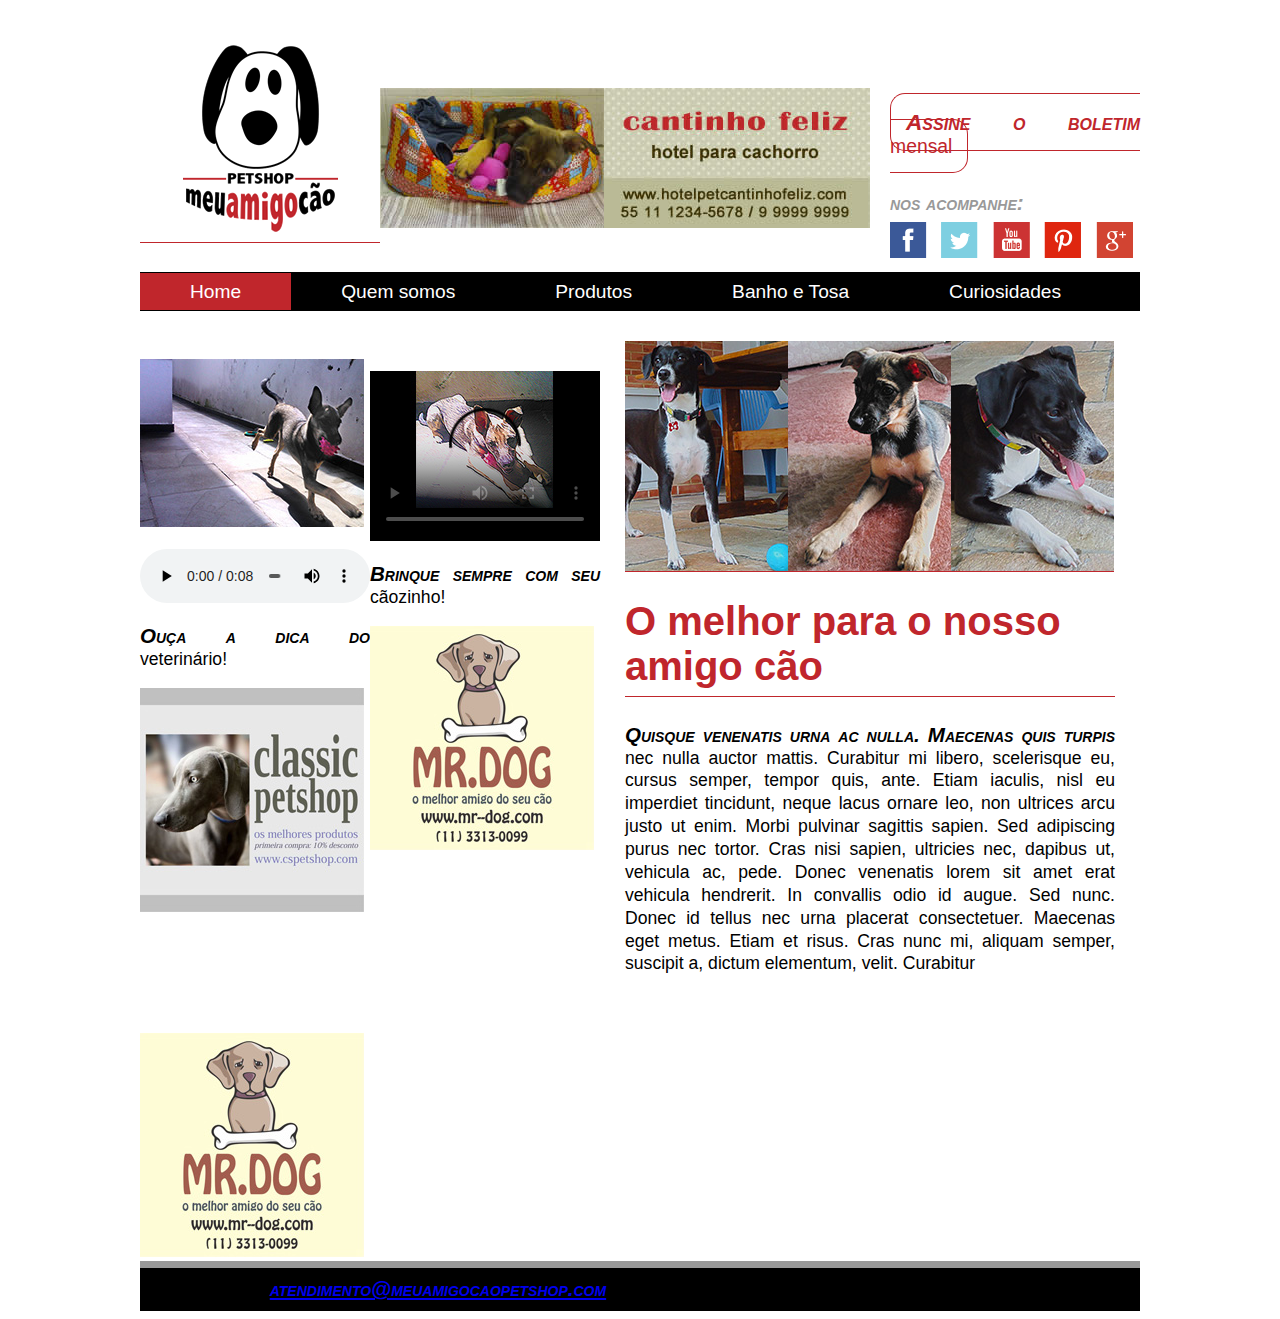
<file: index.html>
﻿<!doctype html>

<html lang="pt-br">


<head>

    <meta charset="utf-8">

    <title>Meu amigo cão - Petshop</title>

    <script src="interacao/html5shiv.min.js"></script>

    <link href="estilos/principal.css" rel="stylesheet" type="text/css">

</head>




<body id="inicial">


    <header>

        <h1>Meu amigo cão - Petshop</h1>

        <div id="anuncio">

            <img src="multimidia/anuncio-cantinho-feliz-h.jpg" alt="anúncio - cantinho feliz, hotel para cachorro">

        </div>

        <body>


            <section>

                <p><a href="boletim.html">Assine o boletim mensal</a></p>

                <p>nos acompanhe: </p>
                <figure>
                    <a href="#"><img src="multimidia/ms-facebook.gif" alt="facebook"></a>
                    <a href="#"><img src="multimidia/ms-twitter.gif" alt="twitter"></a>
                    <a href="#"><img src="multimidia/ms-youtube.gif" alt="youtube"></a>
                    <a href="#"><img src="multimidia/ms-pinterest.gif" alt="pinterest"></a>
                    <a href="#"><img src="multimidia/ms-gmais.gif" alt="google mais"></a>
                </figure>

            </section>

    </header>

    <nav>

        <ul>

            <li><a href="index.html">Home</a></li>

            <li><a href="quem-somos.html">Quem somos</a></li>

            <li><a href="produtos.html">Produtos</a></li>

            <li><a href="banho-e-tosa.html">Banho e Tosa</a></li>

            <li><a href="curiosidades.html">Curiosidades</a></li>

        </ul>

    </nav>

    <aside>

        <p><img src="multimidia/brincando.jpg" alt="anúncio"></p>

        <audio controls>
            <source src="multimidia/brincar_com_cuidado.ogg" type='audio/ogg; codecs="vorbis"'>
            <source src="multimidia/brincar_com_cuidado.mp3" type='audio/mpeg; codecs="mp3'>
        </audio>
        <p>Ouça a dica do veterinário!</p>
        <p><img src="multimidia/anuncio_pet1.jpg" alt="anúncio"></p>

    </aside>

    <aside>
        <aside>
            <video controls poster="multimidia/brincando2.jpg">
                <source src="multimidia/cao_brincando.mp4" type='video/ogg; codecs="theora, vorbis"'>
            </video>
            <p>Brinque sempre com seu cãozinho!</p>
            <img src="multimidia/anuncio_pet2.jpg" alt="anúncio">
        </aside>
    </aside>




    <main>

        <figure class="anuncioAnime">
            <div class="boxAnuncio">
                <img src="multimidia/anuncio1.jpg" alt="">
                <p>
                    BRINCADEIRAS<br>Lorem ipsum dolor sit, amet consectetur adipisicing elit. Eum earum numquam odio voluptatem hic quibusdam optio iusto id dolores omnis adipisci voluptate provident quae, amet harum voluptatum velit. Fugiat, molestias!
                </p>
            </div>
            <div class="boxAnuncio">
                <img src="multimidia/anuncio2.jpg" alt="">
                <p>
                    CUIDADOS<br>Lorem ipsum dolor sit amet consectetur adipisicing elit. Laboriosam modi atque dicta rem cumque et enim harum possimus ipsa, aperiam at rerum. Soluta doloribus enim cumque, earum culpa incidunt veniam!
                </p>
            </div>
            <div class="boxAnuncio">
                <img src="multimidia/anuncio3.jpg" alt="">
                <p>
                    SAÚDE<br>Lorem ipsum, dolor sit amet consectetur adipisicing elit. Voluptas dignissimos hic dolor. Ad assumenda placeat officia iusto esse laboriosam blanditiis modi quam ipsam neque aliquam eaque, distinctio iste repellendus voluptate.
                </p>
            </div>
        </figure>

        <h1>O melhor para o nosso amigo cão</h1>

        <p>Quisque venenatis urna ac nulla. Maecenas quis turpis nec nulla auctor mattis. Curabitur mi libero,
            scelerisque eu, cursus semper, tempor quis, ante. Etiam iaculis, nisl eu imperdiet tincidunt, neque lacus
            ornare leo, non ultrices arcu justo ut enim. Morbi pulvinar sagittis sapien. Sed adipiscing purus nec
            tortor. Cras nisi sapien, ultricies nec, dapibus ut, vehicula ac, pede. Donec venenatis lorem sit amet erat
            vehicula hendrerit. In convallis odio id augue. Sed nunc. Donec id tellus nec urna placerat consectetuer.
            Maecenas eget metus. Etiam et risus. Cras nunc mi, aliquam semper, suscipit a, dictum elementum, velit.
            Curabitur</p>

    </main>



    <aside>
        <img src="multimidia/anuncio_pet2.jpg" alt="anúncio">
    </aside>

    <footer>
        <p>Atendimento:
            <a href="mailto:atendimento@meuamigocaopetshop.com">
                atendimento@meuamigocaopetshop.com</a>
            - (0XX) 99999-9999 / (0XX) 88888-8888
        </p>
    </footer>


</body>


</html>
</file>
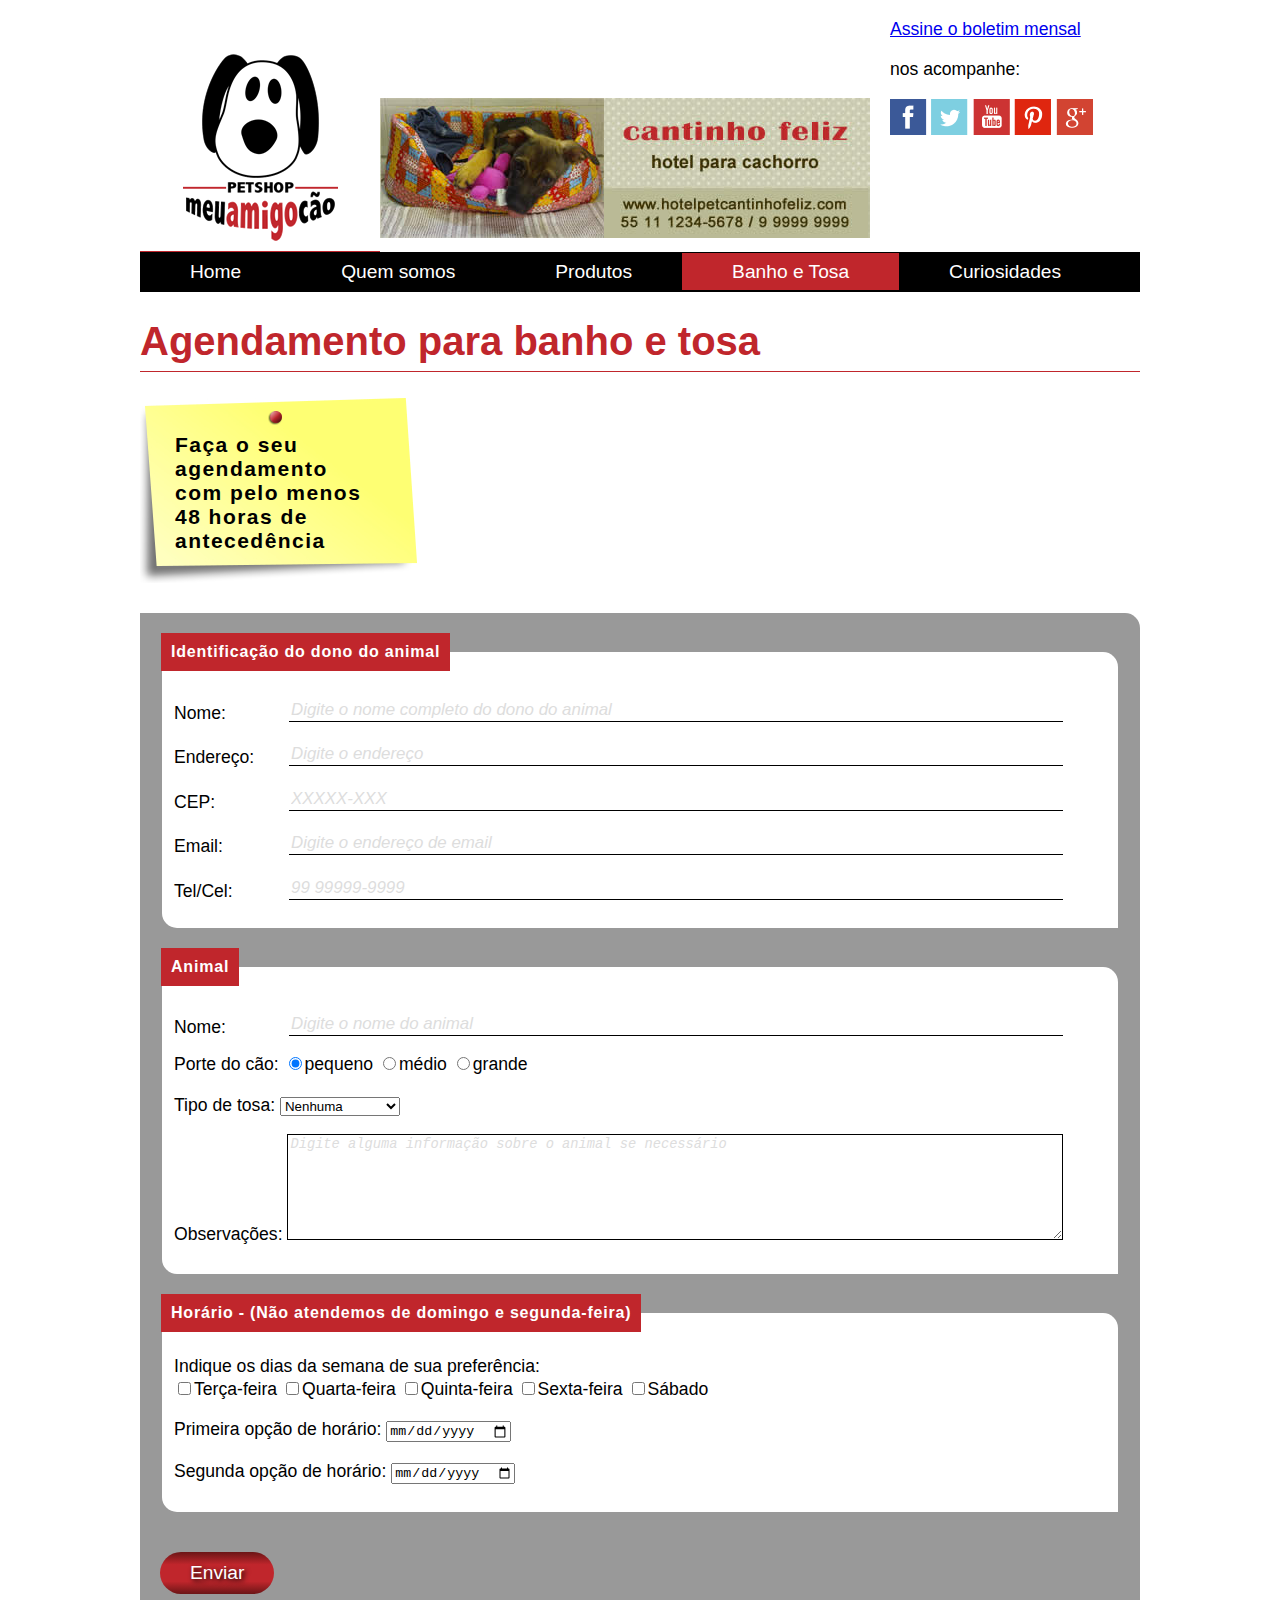
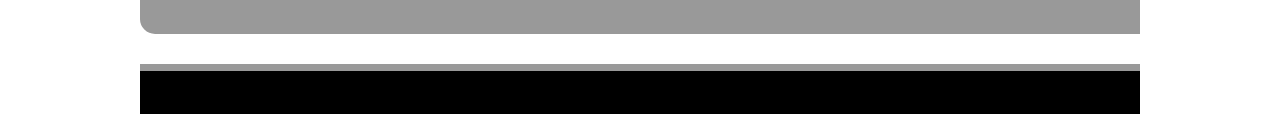
<file: banho-e-tosa.html>
﻿<!doctype html>
<html lang="pt-br">

<head>
    <meta charset="utf-8">
    <title>Meu amigo cão</title>
    <script src="interacao/html5shiv.min.js"></script>
    <link href="estilos/principal.css" rel="stylesheet" type="text/css">
</head>

<body id="banhoEtosa">

    <header>

        <h1>Meu amigo cão - Petshop</h1>

        <div id="anuncio">

            <img src="multimidia/anuncio-cantinho-feliz-h.jpg" alt="anúncio - cantinho feliz, hotel para cachorro">

        </div>

        <body


            <section>

                <p><a href="boletim.html">Assine o boletim mensal</a></p>

                <p>nos acompanhe: </p>
                <figure>
                    <a href="#"><img src="multimidia/ms-facebook.gif" alt="facebook"></a>
                    <a href="#"><img src="multimidia/ms-twitter.gif" alt="twitter"></a>
                    <a href="#"><img src="multimidia/ms-youtube.gif" alt="youtube"></a>
                    <a href="#"><img src="multimidia/ms-pinterest.gif" alt="pinterest"></a>
                    <a href="#"><img src="multimidia/ms-gmais.gif" alt="google mais"></a>
                </figure>

            </section>

    </header>

    <nav>

        <ul>

            <li><a href="index.html">Home</a></li>

            <li><a href="quem-somos.html">Quem somos</a></li>

            <li><a href="produtos.html">Produtos</a></li>

            <li><a href="banho-e-tosa.html">Banho e Tosa</a></li>

            <li><a href="curiosidades.html">Curiosidades</a></li>

        </ul>

    </nav>

    <main>

        <h1> Agendamento para banho e tosa </h1>
        <h2> Faça o seu agendamento com pelo menos 48 horas de antecedência</h2>

        <form method="post" id="contato" action="obrigado.html">

            <fieldset id="ident_dono">
                <legend> Identificação do dono do animal </legend>

                <p><label for="nome_dono">Nome:</label> <input type="text" name="nome_dono" id="nome_dono" size="50"
                        maxlength="100" placeholder="Digite o nome completo do dono do animal" /></p>

                <p><label for="endereco">Endereço:</label> <input type="text" name="endereco" id="endereco" size="80"
                        maxlength="60" placeholder="Digite o endereço" /></p>

                <p><label for="cep">CEP:</label> <input type="text" name="cep" id="cep" size="10" maxlength="9"
                        placeholder="XXXXX-XXX" /></p>

                <p><label for="email_dono">Email:</label> <input type="email" name="email_dono" id="email_dono"
                        size="80" maxlength="60" placeholder="Digite o endereço de email"> </p>

                <p><label for="tel_dono">Tel/Cel:</label> <input type="text" name="tel_dono" id="tel_dono" size="12"
                        maxlength="13" placeholder="99 99999-9999" /></p>

            </fieldset>


            <fieldset id="ident_animal">
                <legend> Animal </legend>
                <p><label for="nome_animal">Nome:</label> <input type="text" name="nome_animal" id="nome_animal"
                        size="25" maxlength="40" placeholder="Digite o nome do animal" /></p>

                <p> Porte do cão:
                    <input type="radio" name="porte_animal" id="animal_pequeno" value="animal_pequeno" checked><label for="animal_pequeno" class="labelSimples">pequeno</label>
                    <input type="radio" name="porte_animal" id="animal_medio" value="animal_medio"><label for="animal_medio" class="labelSimples">médio</label>
                    <input type="radio" name="porte_animal" id="animal_grande" value="animal_grande"><label for="animal_grande" class="labelSimples">grande</label>
                </p>

                <p>
                    Tipo de tosa:
                    <select name="tipo_tosa" id="tipo_tosa">
                        <option value="">Nenhuma</option>
                        <option value="padrao">Tosa Padrão </option>
                        <option value="higienica">Tosa Higiênica </option>
                        <option value="tesoura">Tosa na Tesoura </option>
                        <option value="raca">Tosa da Raça </option>
                        <option value="bebe">Tosa Bebê </option>
                    </select>
                </p>

                <p>Observações:
                    <textarea name="q_obs" id="q_obs"
                        placeholder="Digite alguma informação sobre o animal se necessário"></textarea>
                </p>

            </fieldset>

            <fieldset id="ident_marcacao">
                <legend> Horário - (Não atendemos de domingo e segunda-feira) </legend>
                <p>Indique os dias da semana de sua preferência:<br>
                    <input type="checkbox" name="semana" value="idterca" /><label for="idterca" class="labelSimples">Terça-feira</label>
                    <input type="checkbox" name="semana" value="idquarta" /><label for="idquarta" class="labelSimples">Quarta-feira</label>
                    <input type="checkbox" name="semana" value="idquinta" /><label for="idquinta" class="labelSimples">Quinta-feira</label>
                    <input type="checkbox" name="semana" value="idsexta" /><label for="idsexta" class="labelSimples">Sexta-feira</label>
                    <input type="checkbox" name="semana" value="idsabado" /><label for="idsabado" class="labelSimples">Sábado</label>
                </p>

                <p>Primeira opção de horário:
                    <input type="date" name="Pdata" id="Pdata">
                </p>
                <p>Segunda opção de horário:
                    <input type="date" name="Sdata" id="Sdata">
                </p>

            </fieldset>

            <input type="submit" value="Enviar">

        </form>

    </main>

    <footer>
        <p>Atendimento: atendimento@meuamigocaopetshop.com • (0XX) 99999-9999 / (0XX) 88888-8888</p>
    </footer>

</body>

</html>
</file>
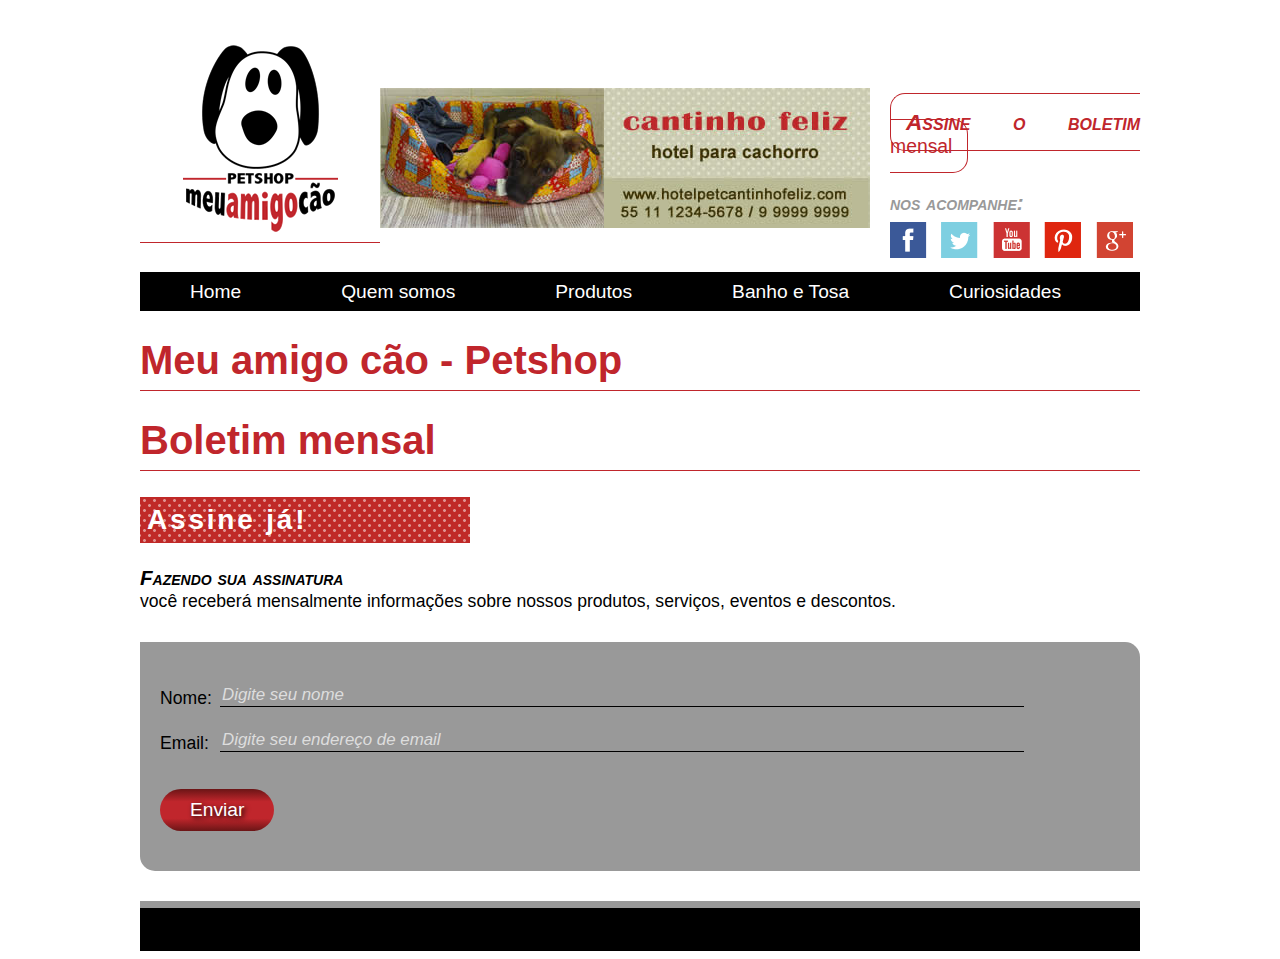
<file: boletim.html>
﻿<!doctype html>

<html lang="pt-br">

<head>

    <meta charset="utf-8">

    <title>Boletim Mensal - Meu amigo cão</title>

    <script src="interacao/html5shiv.min.js"></script>

    <link href="estilos/principal.css" rel="stylesheet" type="text/css">

</head>

    <link href="estilos/principal.css" rel="stylesheet" type="text/css">

<body id="boletim-f">

    <header>

        <h1>Meu amigo cão - Petshop</h1>

        <div id="anuncio">

            <img src="multimidia/anuncio-cantinho-feliz-h.jpg" alt="anúncio - cantinho feliz, hotel para cachorro">

        </div>

        <body>


            <section>

                <p><a href="boletim.html">Assine o boletim mensal</a></p>

                <p>nos acompanhe: </p>
                <figure>
                    <a href="#"><img src="multimidia/ms-facebook.gif" alt="facebook"></a>
                    <a href="#"><img src="multimidia/ms-twitter.gif" alt="twitter"></a>
                    <a href="#"><img src="multimidia/ms-youtube.gif" alt="youtube"></a>
                    <a href="#"><img src="multimidia/ms-pinterest.gif" alt="pinterest"></a>
                    <a href="#"><img src="multimidia/ms-gmais.gif" alt="google mais"></a>
                </figure>

            </section>

    </header>

    <nav>

        <ul>

            <li><a href="index.html">Home</a></li>

            <li><a href="quem-somos.html">Quem somos</a></li>

            <li><a href="produtos.html">Produtos</a></li>

            <li><a href="banho-e-tosa.html">Banho e Tosa</a></li>

            <li><a href="curiosidades.html">Curiosidades</a></li>

        </ul>

    </nav>

    <main>

        <h1>Meu amigo cão - Petshop</h1>

        <h1>Boletim mensal</h1>

        <h2>Assine já!</h2>

        <p>Fazendo sua assinatura<br>
            você receberá mensalmente informações sobre nossos produtos, serviços, eventos e descontos.</p>


        <form method="post" id="boletim" action="obrigado.html">


            <p><label for="nome">Nome:</label> <input type="text" name="nome" id="nome" placeholder="Digite seu nome">
            </p>

            <p><label for="email">Email:</label> <input type="email" name="email" id="email"
                    placeholder="Digite seu endereço de email" size="30"></p>


            <input type="submit" value="Enviar">

        </form>

    </main>

    <footer>
        <p>Atendimento: atendimento@meuamigocaopetshop.com • (0XX) 99999-9999 / (0XX) 88888-8888</p>
    </footer>

</body>

</html>
</file>
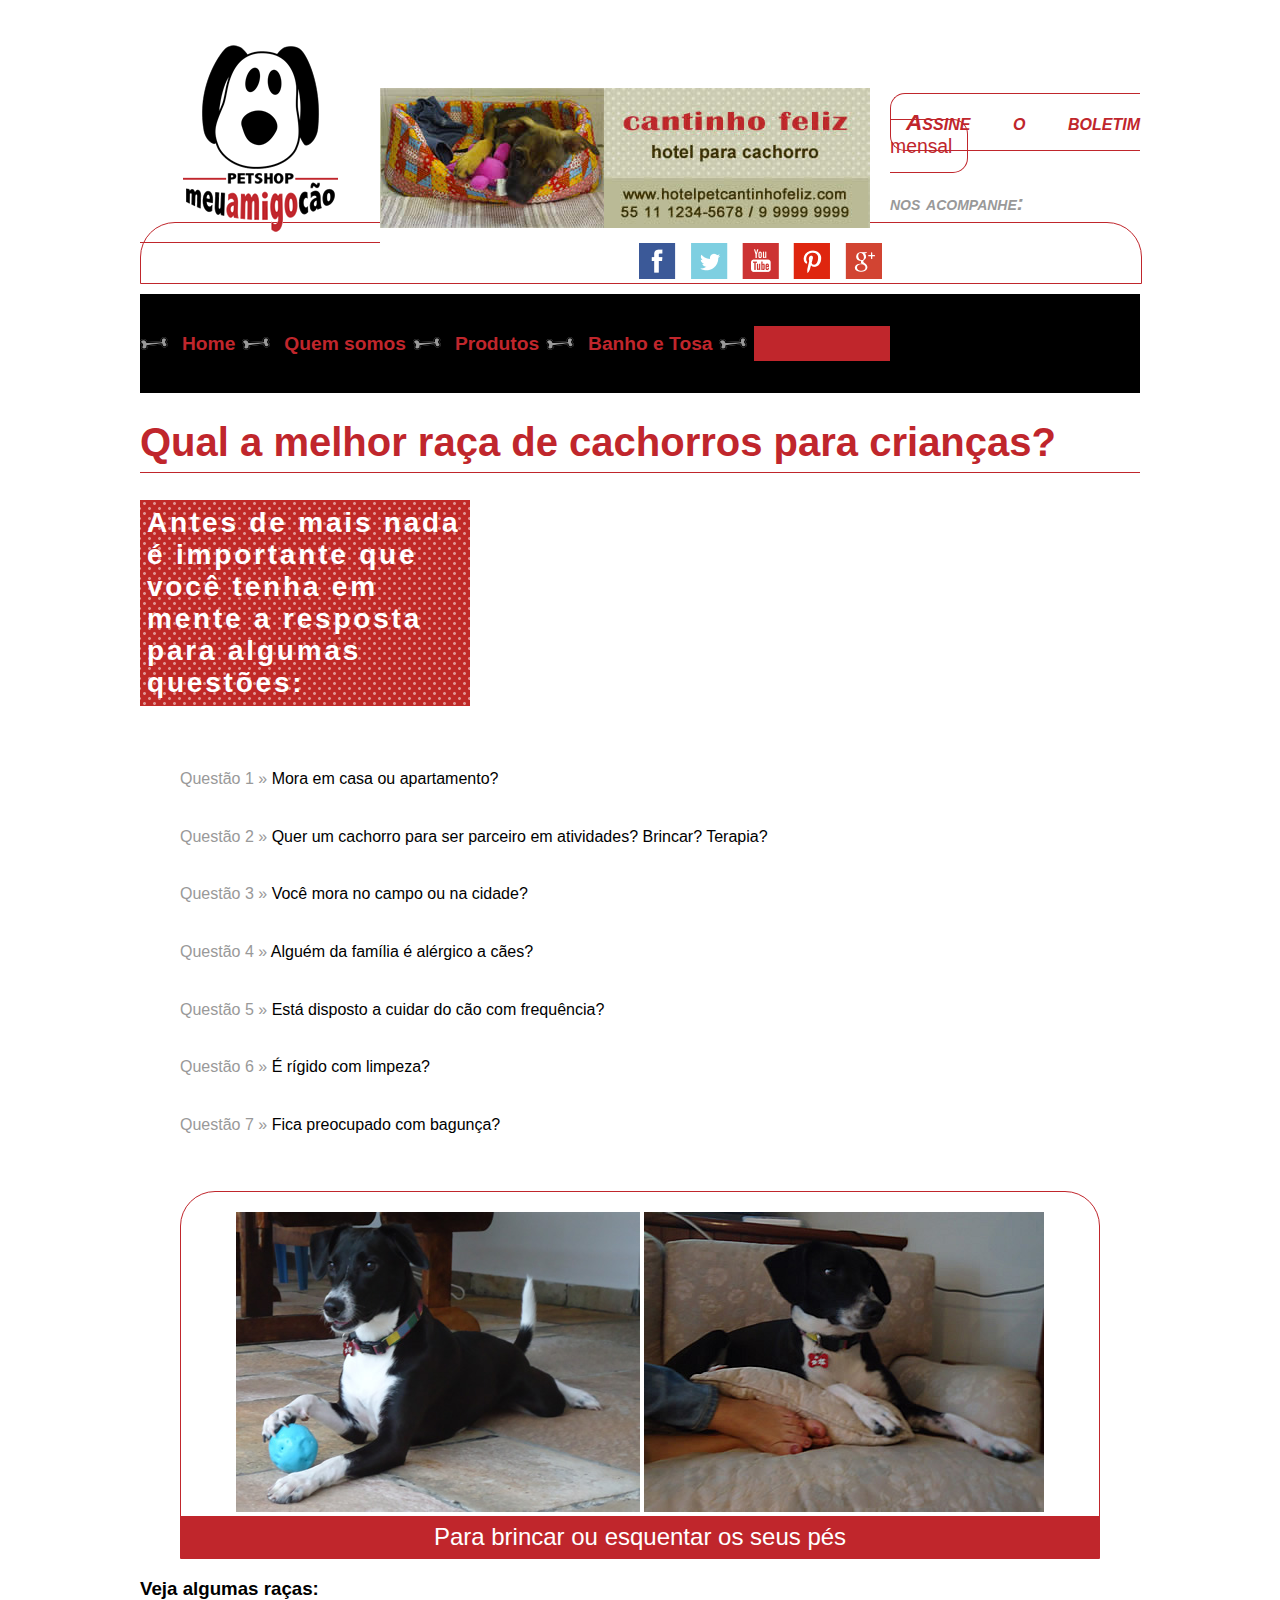
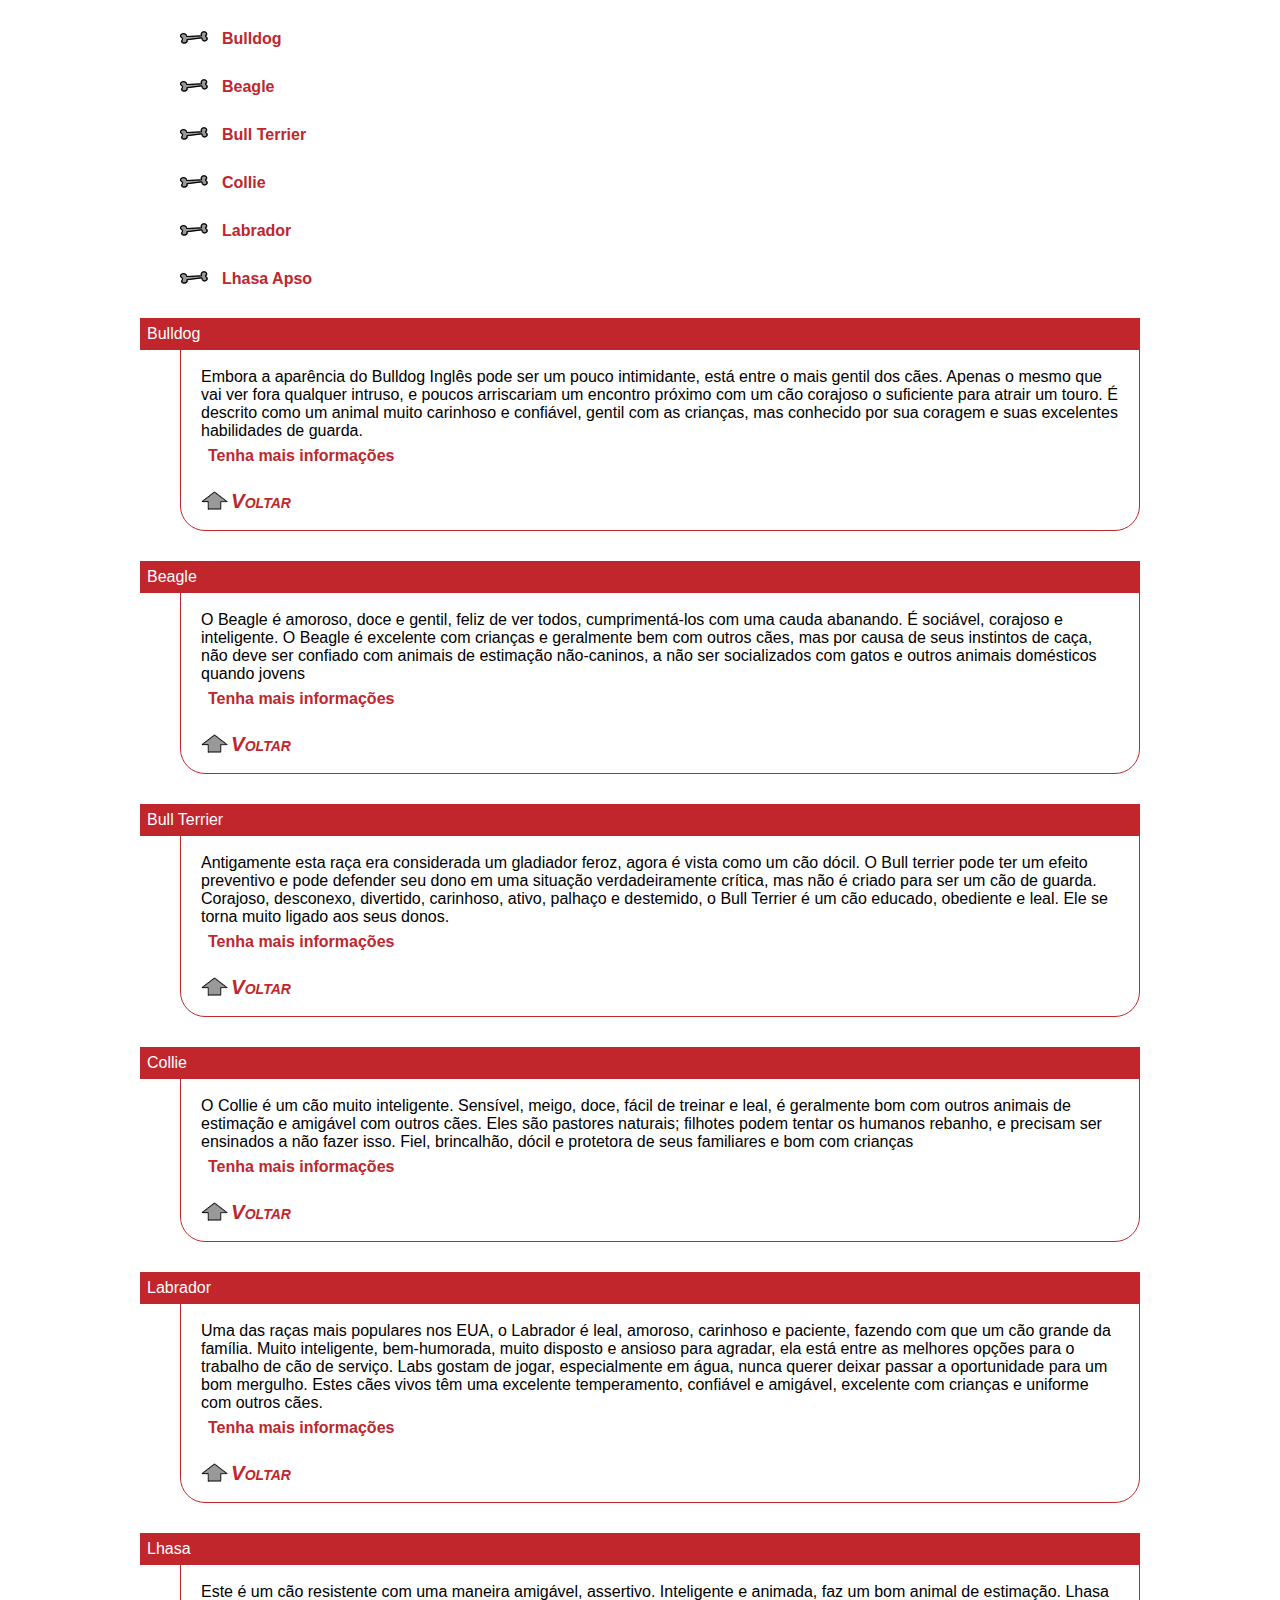
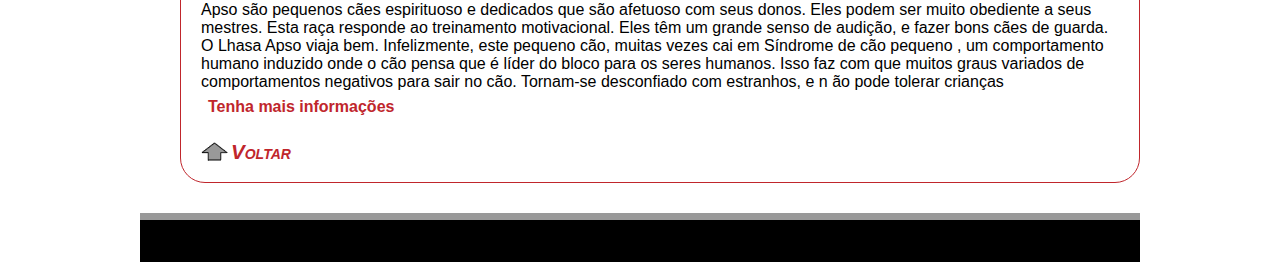
<file: curiosidades.html>
﻿<!doctype html>

<html lang="pt-br">


<head>

	<meta charset="utf-8">

	<title>Meu amigo cão - Petshop</title>

	<script src="interacao/html5shiv.min.js"></script>
	<link href="estilos/principal.css" rel="stylesheet" type="text/css">
	<style>
		h2 {
			background-color: #C0262C;
			background-image: url(multimidia/importante-saber.jpg), url(recursos/back-bolinha.gif);
			background-repeat: no-repeat, repeat;
			background-position: center right, center center;
			width: 470px;
			padding: 61px 400px 61px 100px;

			color: #FFFFFF;
			font-size: 2.5em;
			letter-spacing: .1em;

		}

		figcaption {
			background-color: #C0262C;
			padding: 7px 0;
			color: #FFFFFF;
			font-size: 1.5em;
		}

		figure {
			border: #C0262C solid thin;
			border-radius: 35px 35px 0 0;
			padding: 20px 0 0;
			text-align: center;
		}

		ul li {
			list-style-type: none;
			list-style-image: url(multimidia/ossinho.png);
			list-style-position: inside;
			margin: 30px 0;
		}

		dt {
			color: #fff;
			background-color: #C0262C;
			padding: 7px;
		}

		dd {
			border: thin #C0262C solid;
			border-radius: 0 0 25px 25px;
			margin-top: -3px;
			margin-bottom: 30px;
			padding: 20px 20px 0;
		}

		ol {
			list-style-type: none;
			white-space: pre;
			line-height: .9em;
			/* definir a variável de contagem */
			counter-reset: contador;
		}

		ol li:before {
			color: #999999;
			/* incrementar a variável em 1 */
			counter-increment: contador;
			/* usar o número do contador como conteúdo */
			content: "Questão "counter(contador) " \00BB  ";
		}

		ul li a {
			text-decoration: none;
			color: #C0262C;
			font-weight: bold;
			padding: 7px;
		}

		ul li a:hover {
			text-decoration: underline;
		}

		dd a[target="_blank"] {
			text-decoration: none;
			color: #C0262C;
			font-weight: bold;
			padding: 7px;
			display: inline-block;
		}

		dd a[target="_blank"]:hover {
			text-decoration: underline;
		}

		dd a[href="#top"] {
			text-decoration: none;
			color: #C0262C;
			font-weight: bold;
			padding: 7px 0 7px 30px;
			background: url(multimidia/seta-voltar.png) no-repeat left center;
		}

		dd a[href="#top"]:hover {
			text-decoration: underline;
			background: url(multimidia/seta-voltar-hover.png) no-repeat left center;
		}
	</style>

</head>



<body id="curiosidades">

    <header>

        <h1>Meu amigo cão - Petshop</h1>

        <div id="anuncio">

            <img src="multimidia/anuncio-cantinho-feliz-h.jpg" alt="anúncio - cantinho feliz, hotel para cachorro">

        </div>

        <body>


            <section>

                <p><a href="boletim.html">Assine o boletim mensal</a></p>

                <p>nos acompanhe: </p>
                <figure>
                    <a href="#"><img src="multimidia/ms-facebook.gif" alt="facebook"></a>
                    <a href="#"><img src="multimidia/ms-twitter.gif" alt="twitter"></a>
                    <a href="#"><img src="multimidia/ms-youtube.gif" alt="youtube"></a>
                    <a href="#"><img src="multimidia/ms-pinterest.gif" alt="pinterest"></a>
                    <a href="#"><img src="multimidia/ms-gmais.gif" alt="google mais"></a>
                </figure>

            </section>

    </header>

    <nav>

        <ul>

            <li><a href="index.html">Home</a></li>

            <li><a href="quem-somos.html">Quem somos</a></li>

            <li><a href="produtos.html">Produtos</a></li>

            <li><a href="banho-e-tosa.html">Banho e Tosa</a></li>

            <li><a href="curiosidades.html">Curiosidades</a></li>

        </ul>

    </nav>

	<main>

		<h1>
			Qual a melhor raça de cachorros para crianças?
		</h1>


		<h2>
			Antes de mais nada é importante que você tenha em mente a resposta para algumas questões:
		</h2>



		<ol>

			<li>Mora em casa ou apartamento?</li>

			<li>Quer um cachorro para ser parceiro em atividades? Brincar? Terapia?</li>

			<li>Você mora no campo ou na cidade? </li>

			<li>Alguém da família é alérgico a cães? </li>

			<li>Está disposto a cuidar do cão com frequência? </li>

			<li>É rígido com limpeza?</li>

			<li>Fica preocupado com bagunça?</li>

		</ol>





		<figure>

			<img src="multimidia/bolinha.JPG" alt="brincando com a bolinha">
			<img src="multimidia/esquentar-pes.JPG" alt="esquentando os pés">

			<figcaption> Para brincar ou esquentar os seus pés</figcaption>

		</figure>


		<a id="top"></a>
		<h3> Veja algumas raças:</h3>


		<ul>

			<li><a href="#bulldog">Bulldog</a></li>

			<li><a href="#beagle">Beagle</a></li>

			<li><a href="#bullterrier">Bull Terrier</a></li>

			<li><a href="#collie">Collie</a></li>

			<li><a href="#labrador">Labrador</a></li>

			<li><a href="#lhasa">Lhasa Apso</a></li>
		</ul>





		<dl>


			<dt><a id="bulldog"></a>Bulldog</dt>

			<dd>

				Embora a aparência do Bulldog Inglês pode ser um pouco intimidante, está entre o mais gentil dos cães.
				Apenas o mesmo que vai ver fora qualquer intruso, e poucos arriscariam um encontro próximo com um cão
				corajoso o suficiente para atrair um touro. É descrito como um animal muito carinhoso e confiável,
				gentil com as crianças, mas conhecido por sua coragem e suas excelentes habilidades de guarda.

				<br>


				<a href="https://pt.wikipedia.org/wiki/Bulldog" target="_blank"> Tenha mais informações </a>

				<p> <a href="#top"> Voltar </a> </p>
			</dd>



			<dt><a id="beagle"></a>Beagle</dt>

			<dd>
				O Beagle é amoroso, doce e gentil, feliz de ver todos, cumprimentá-los com uma cauda abanando. É
				sociável, corajoso e inteligente. O Beagle é excelente com crianças e geralmente bem com outros cães,
				mas por causa de seus instintos de caça, não deve ser confiado com animais de estimação não-caninos, a
				não ser socializados com gatos e outros animais domésticos quando jovens

				<br>


				<a href="https://pt.wikipedia.org/wiki/Beagle" target="_blank">Tenha mais informações</a>

				<p> <a href="#top"> Voltar </a> </p>

			</dd>



			<dt><a id="bullterrier"></a>Bull Terrier</dt>

			<dd>
				Antigamente esta raça era considerada um gladiador feroz, agora é vista como um cão dócil. O Bull
				terrier pode ter um efeito preventivo e pode defender seu dono em uma situação verdadeiramente crítica,
				mas não é criado para ser um cão de guarda. Corajoso, desconexo, divertido, carinhoso, ativo, palhaço e
				destemido, o Bull Terrier é um cão educado, obediente e leal. Ele se torna muito ligado aos seus donos.

				<br>


				<a href="https://pt.wikipedia.org/wiki/Bull_terrier" target="_blank">Tenha mais informações</a>

				<p> <a href="#top"> Voltar </a> </p>



			</dd>


			<dt><a id="collie"></a>Collie</dt>

			<dd>
				O Collie é um cão muito inteligente. Sensível, meigo, doce, fácil de treinar e leal, é geralmente bom
				com outros animais de estimação e amigável com outros cães. Eles são pastores naturais; filhotes podem
				tentar os humanos rebanho, e precisam ser ensinados a não fazer isso. Fiel, brincalhão, dócil e
				protetora de seus familiares e bom com crianças

				<br>


				<a href="https://pt.wikipedia.org/wiki/Rough_Collie" target="_blank">Tenha mais informações</a>

				<p> <a href="#top"> Voltar </a> </p>

			</dd>



			<dt><a id="labrador"></a>Labrador</dt>

			<dd>
				Uma das raças mais populares nos EUA, o Labrador é leal, amoroso, carinhoso e paciente, fazendo com que
				um cão grande da família. Muito inteligente, bem-humorada, muito disposto e ansioso para agradar, ela
				está entre as melhores opções para o trabalho de cão de serviço. Labs gostam de jogar, especialmente em
				água, nunca querer deixar passar a oportunidade para um bom mergulho. Estes cães vivos têm uma excelente
				temperamento, confiável e amigável, excelente com crianças e uniforme com outros cães.

				<br>


				<a href="http://pt.wikipedia.org/wiki/Labrador_retriever" target="_blank">Tenha mais informações</a>

				<p> <a href="#top"> Voltar </a> </p>

			</dd>



			<dt><a id="lhasa"></a>Lhasa</dt>

			<dd>
				Este é um cão resistente com uma maneira amigável, assertivo. Inteligente e animada, faz um bom animal
				de estimação. Lhasa Apso são pequenos cães espirituoso e dedicados que são afetuoso com seus donos. Eles
				podem ser muito obediente a seus mestres. Esta raça responde ao treinamento motivacional. Eles têm um
				grande senso de audição, e fazer bons cães de guarda. O Lhasa Apso viaja bem. Infelizmente, este pequeno
				cão, muitas vezes cai em Síndrome de cão pequeno , um comportamento humano induzido onde o cão pensa que
				é líder do bloco para os seres humanos. Isso faz com que muitos graus variados de comportamentos
				negativos para sair no cão. Tornam-se desconfiado com estranhos, e n
				ão pode tolerar crianças

				<br>

				<a href="http://pt.wikipedia.org/wiki/Lhasa_apso" target="_blank">Tenha mais informações</a>

				<p> <a href="#top"> Voltar </a> </p>

			</dd>
		</dl>

	</main>
	<footer>
		<p>Atendimento: atendimento@meuamigocaopetshop.com • (0XX) 99999-9999 / (0XX) 88888-8888</p>
	</footer>

</body>

</html>
</file>
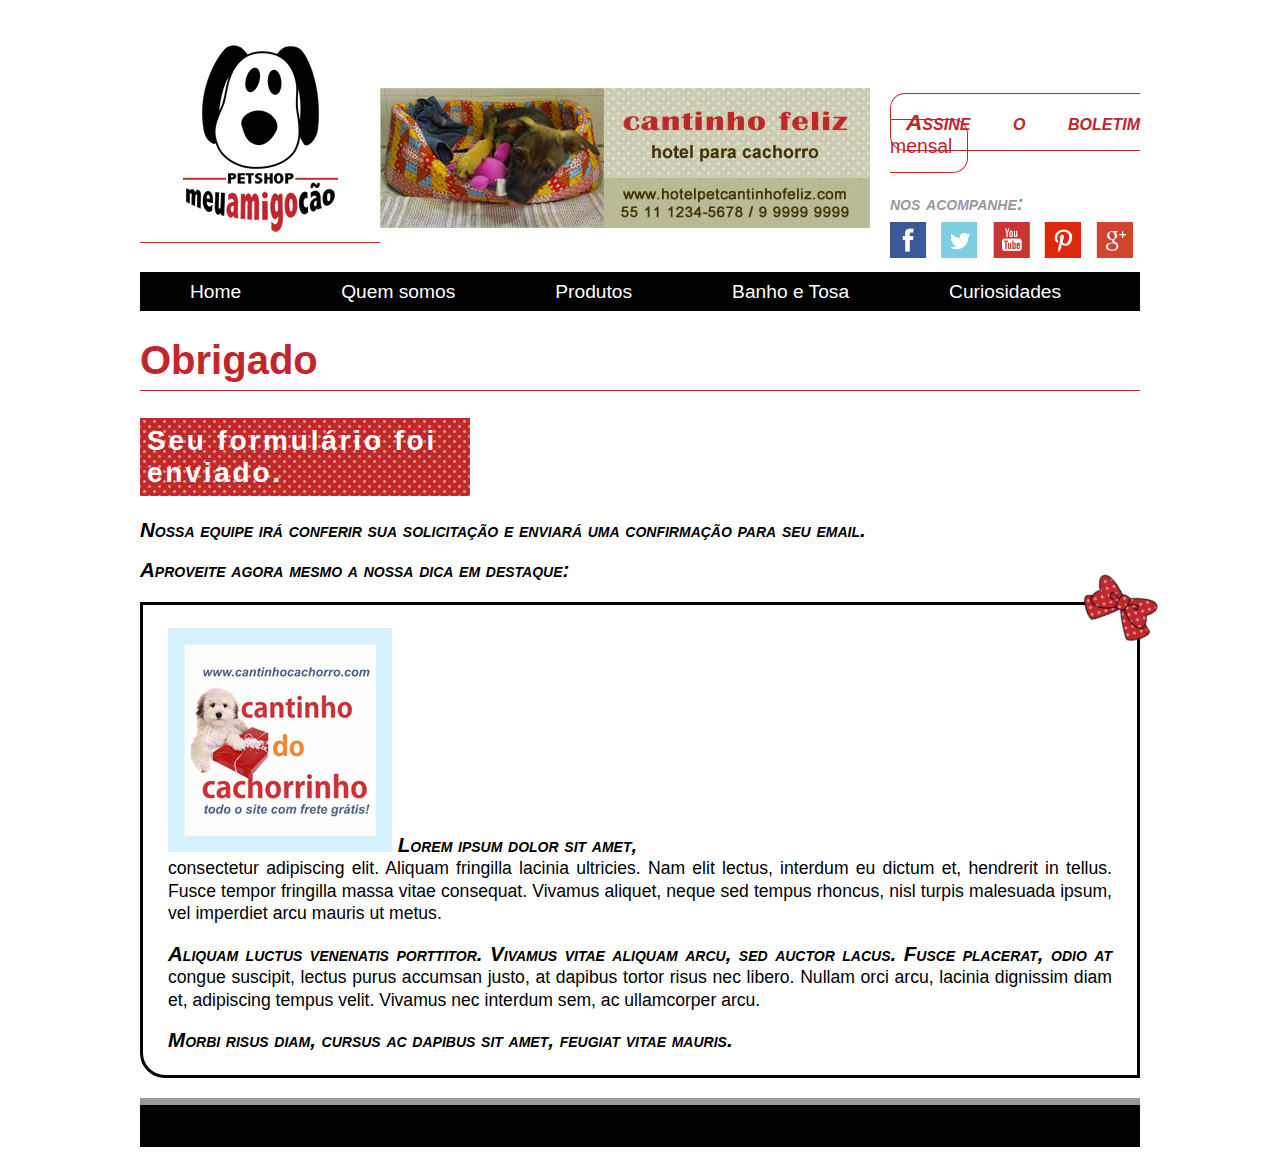
<file: obrigado.html>
﻿<!doctype html>


<html lang="pt-br">

<head>

    <meta charset="utf-8">

    <title>Obrigado - Meu amigo cão</title>


    <script src="interacao/html5shiv.min.js"></script>

    <link href="estilos/principal.css" rel="stylesheet" type="text/css">

</head>



<body id="obrigado">

    <header>

        <h1>Meu amigo cão - Petshop</h1>

        <div id="anuncio">

            <img src="multimidia/anuncio-cantinho-feliz-h.jpg" alt="anúncio - cantinho feliz, hotel para cachorro">

        </div>

        <body>


            <section>

                <p><a href="boletim.html">Assine o boletim mensal</a></p>

                <p>nos acompanhe: </p>
                <figure>
                    <a href="#"><img src="multimidia/ms-facebook.gif" alt="facebook"></a>
                    <a href="#"><img src="multimidia/ms-twitter.gif" alt="twitter"></a>
                    <a href="#"><img src="multimidia/ms-youtube.gif" alt="youtube"></a>
                    <a href="#"><img src="multimidia/ms-pinterest.gif" alt="pinterest"></a>
                    <a href="#"><img src="multimidia/ms-gmais.gif" alt="google mais"></a>
                </figure>

            </section>

    </header>

    <nav>

        <ul>

            <li><a href="index.html">Home</a></li>

            <li><a href="quem-somos.html">Quem somos</a></li>

            <li><a href="produtos.html">Produtos</a></li>

            <li><a href="banho-e-tosa.html">Banho e Tosa</a></li>

            <li><a href="curiosidades.html">Curiosidades</a></li>

        </ul>

    </nav>

    <main>



        <h1>Obrigado</h1>

        <h2>Seu formulário foi enviado.</h2>


        <p>Nossa equipe irá conferir sua solicitação e enviará uma confirmação para seu email.</p>


        <p>Aproveite agora mesmo a nossa dica em destaque:</p>
        <div id="destaqueObrigado">

            <div id="lacinho"><img src="multimidia/lacinho.png" alt="lacinho" /></div>

            <p><img src="multimidia/anuncio_pet3.jpg" alt="anúncio pet" />

                Lorem ipsum dolor sit amet, <br>

                consectetur adipiscing elit. Aliquam fringilla lacinia ultricies. Nam elit lectus, interdum eu dictum
                et,
                hendrerit in tellus. Fusce tempor fringilla massa vitae consequat. Vivamus aliquet, neque sed tempus
                rhoncus, nisl turpis malesuada ipsum, vel imperdiet arcu mauris ut metus. </p>


            <p>Aliquam luctus venenatis porttitor. Vivamus vitae aliquam arcu, sed auctor lacus. Fusce placerat, odio at
                congue suscipit, lectus purus accumsan justo, at dapibus tortor risus nec libero. Nullam orci arcu,
                lacinia
                dignissim diam et, adipiscing tempus velit. Vivamus nec interdum sem, ac ullamcorper arcu. </p>


            <p>Morbi risus diam, cursus ac dapibus sit amet, feugiat vitae mauris.</p>

        </div>

    </main>

    <footer>
        <p>Atendimento: atendimento@meuamigocaopetshop.com • (0XX) 99999-9999 / (0XX) 88888-8888</p>
    </footer>


</body>


</html>
</file>
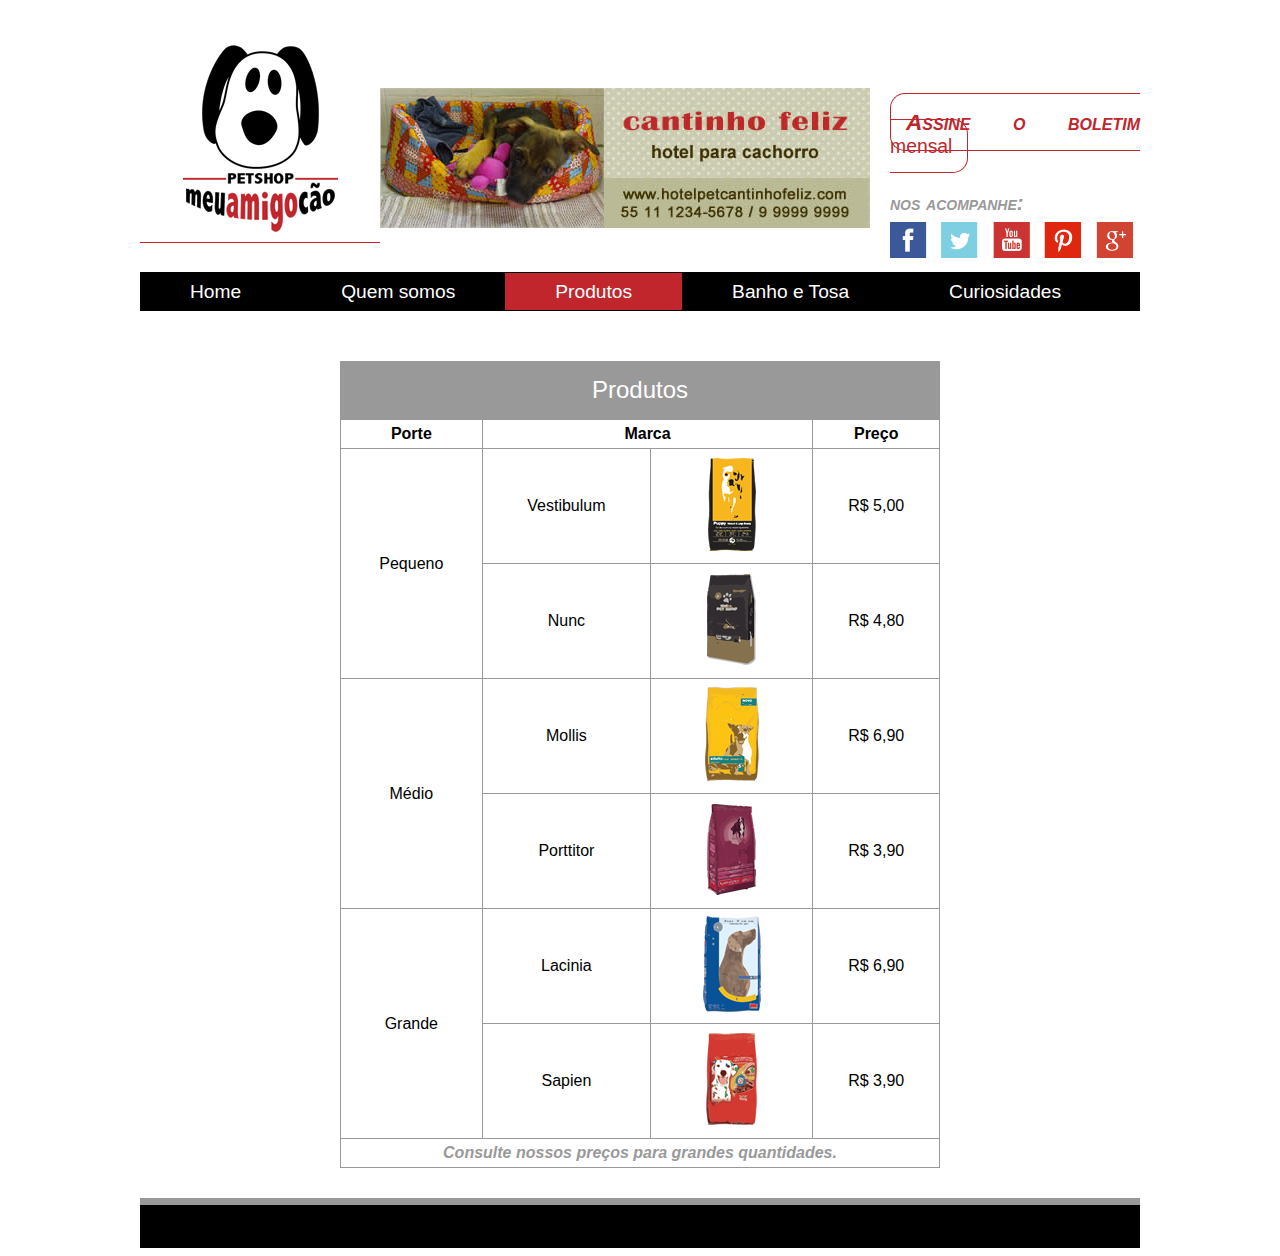
<file: produtos.html>
﻿<!doctype html>

<html lang="pt-br">


<head>

    <meta charset="utf-8">

    <title>Produtos - Meu amigo cão</title>

    <link href="estilos/principal.css" rel="stylesheet" type="text/css">

    <script src="interacao/html5shiv.min.js"></script>

</head>




<body id="produtos">

    <header>

        <h1>Meu amigo cão - Petshop</h1>

        <div id="anuncio">

            <img src="multimidia/anuncio-cantinho-feliz-h.jpg" alt="anúncio - cantinho feliz, hotel para cachorro">

        </div>

        <body>


            <section>

                <p><a href="boletim.html">Assine o boletim mensal</a></p>

                <p>nos acompanhe: </p>
                <figure>
                    <a href="#"><img src="multimidia/ms-facebook.gif" alt="facebook"></a>
                    <a href="#"><img src="multimidia/ms-twitter.gif" alt="twitter"></a>
                    <a href="#"><img src="multimidia/ms-youtube.gif" alt="youtube"></a>
                    <a href="#"><img src="multimidia/ms-pinterest.gif" alt="pinterest"></a>
                    <a href="#"><img src="multimidia/ms-gmais.gif" alt="google mais"></a>
                </figure>

            </section>

    </header>

    <nav>

        <ul>

            <li><a href="index.html">Home</a></li>

            <li><a href="quem-somos.html">Quem somos</a></li>

            <li><a href="produtos.html">Produtos</a></li>

            <li><a href="banho-e-tosa.html">Banho e Tosa</a></li>

            <li><a href="curiosidades.html">Curiosidades</a></li>

        </ul>

    </nav>

    <main>

        <table>

            <caption>Produtos</caption>


            <tr>

                <th>Porte</th>

                <th colspan="2">Marca</th>

                <th>Preço</th>

            </tr>



            <tr>

                <td rowspan="2">Pequeno</td>

                <td>Vestibulum</td>

                <td> <img src="multimidia/pq_emb_pequeno1.png" alt="ração cão pequeno"> </td>

                <td> R$ 5,00</td>

            </tr>



            <tr>


                <td>Nunc</td>

                <td> <img src="multimidia/pq_emb_pequeno2.png" alt="ração cão pequeno"> </td>

                <td> R$ 4,80</td>

            </tr>



            <tr>

                <td rowspan="2">Médio</td>

                <td>Mollis</td>

                <td> <img src="multimidia/pq_emb_medio1.png" alt="ração cão médio"> </td>

                <td> R$ 6,90</td>

            </tr>



            <tr>


                <td>Porttitor</td>

                <td> <img src="multimidia/pq_emb_medio2.png" alt="ração cão médio"> </td>

                <td> R$ 3,90</td>

            </tr>



            <tr>
                <td rowspan="2">Grande</td>

                <td>Lacinia</td>

                <td> <img src="multimidia/pq_emb_grande1.png" alt="ração cão grande"> </td>

                <td> R$ 6,90</td>

            </tr>



            <tr>

                <td>Sapien</td>

                <td> <img src="multimidia/pq_emb_grande2.png" alt="ração cão grande"> </td>

                <td> R$ 3,90</td>

            </tr>



            <tr>

                <td colspan="4">
                    Consulte nossos preços para grandes quantidades.
                </td>

            </tr>



        </table>


    </main>

    <footer>
        <p>Atendimento: atendimento@meuamigocaopetshop.com • (0XX) 99999-9999 / (0XX) 88888-8888</p>
    </footer>

</body>

</html>
</file>
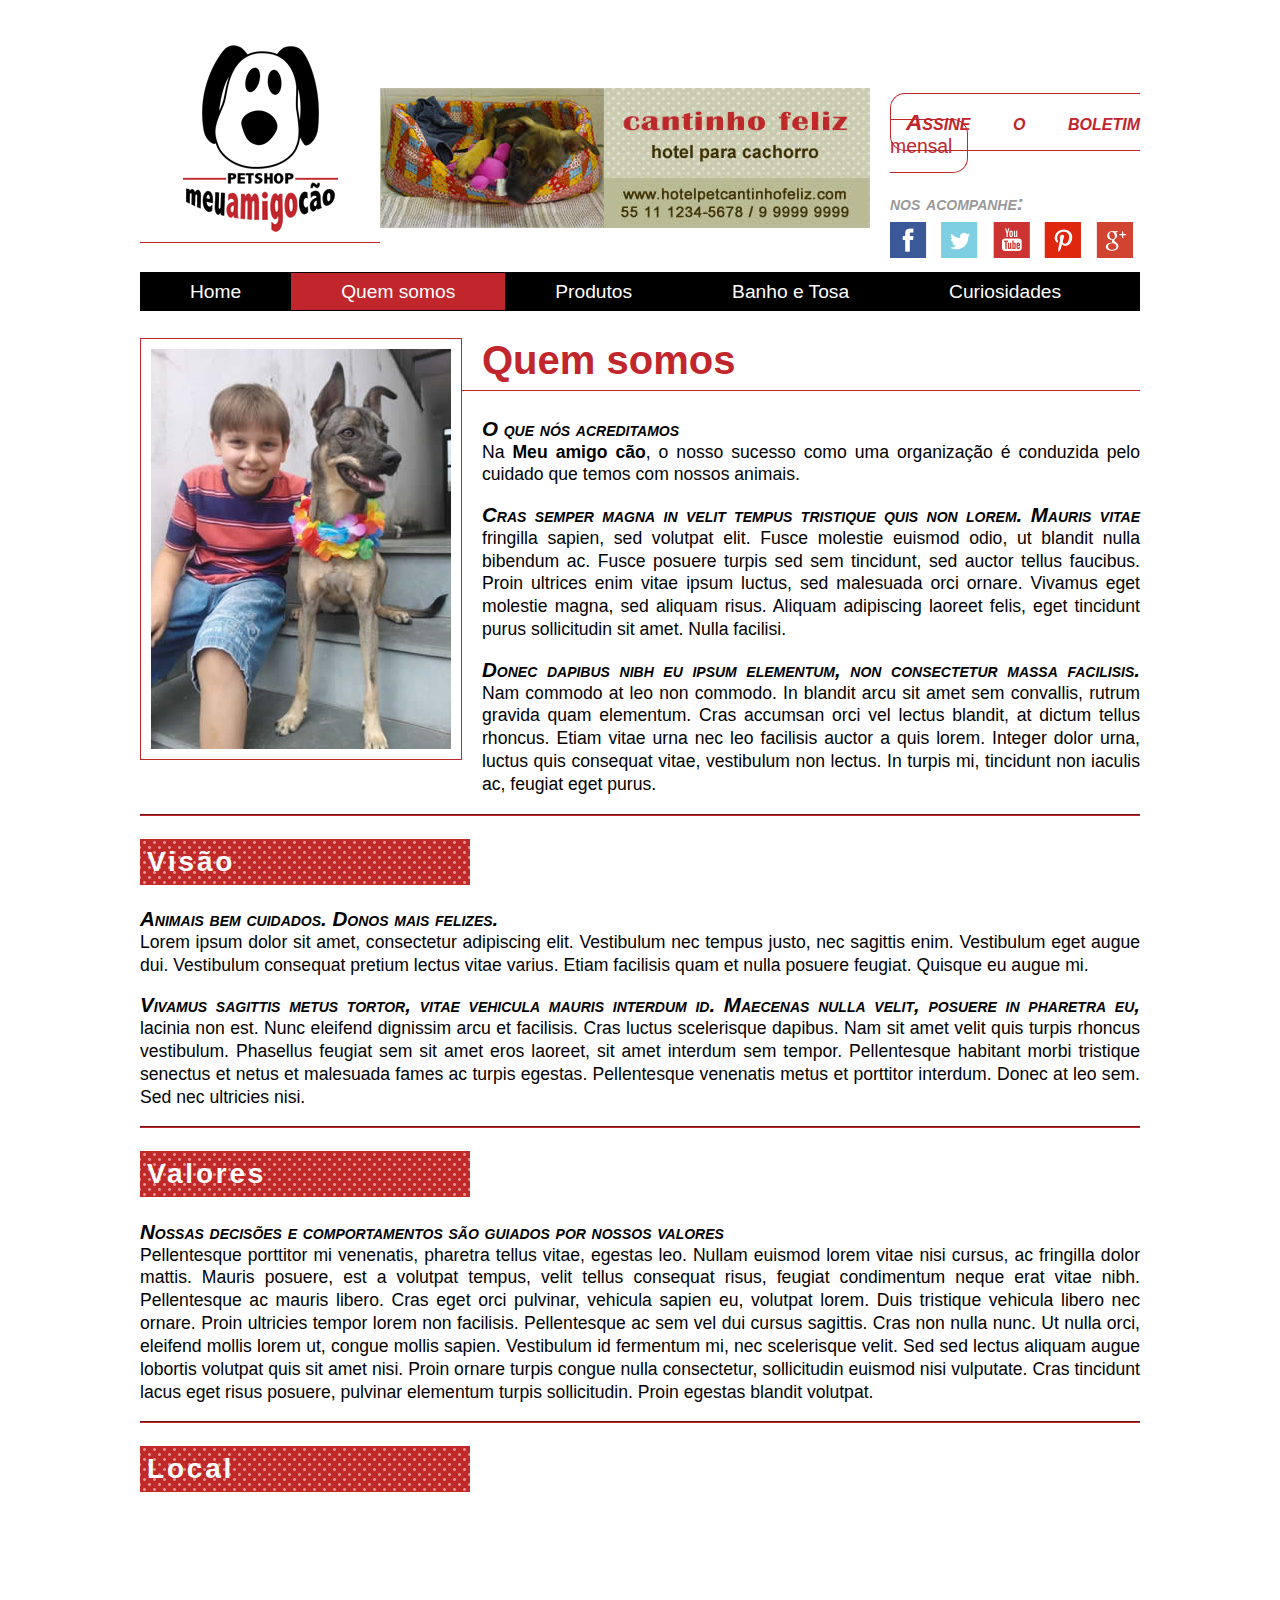
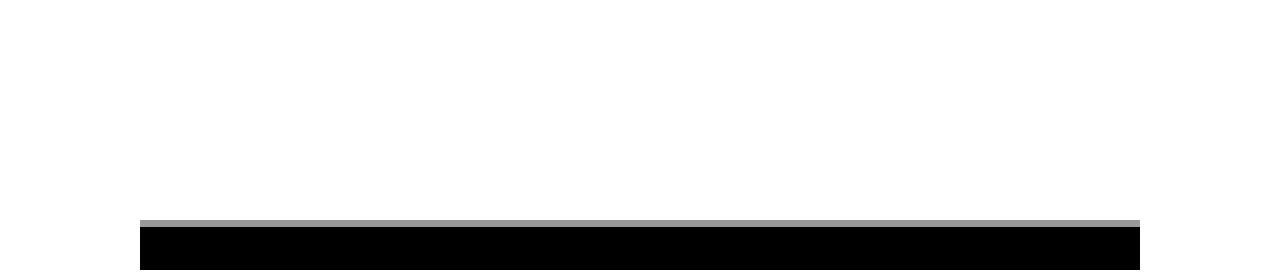
<file: quem-somos.html>
﻿<!doctype html>

<html lang="pt-br">


<head>

	<meta charset="utf-8">

	<title>Quem somos - Meu amigo cão</title>

	<link href="estilos/principal.css" rel="stylesheet" type="text/css">
	<script src="interacao/html5shiv.min.js"></script>


</head>


<body id="quemSomos">




	<header>

        <h1>Meu amigo cão - Petshop</h1>

        <div id="anuncio">

            <img src="multimidia/anuncio-cantinho-feliz-h.jpg" alt="anúncio - cantinho feliz, hotel para cachorro">

        </div>

        <body>


            <section>

                <p><a href="boletim.html">Assine o boletim mensal</a></p>

                <p>nos acompanhe: </p>
                <figure>
                    <a href="#"><img src="multimidia/ms-facebook.gif" alt="facebook"></a>
                    <a href="#"><img src="multimidia/ms-twitter.gif" alt="twitter"></a>
                    <a href="#"><img src="multimidia/ms-youtube.gif" alt="youtube"></a>
                    <a href="#"><img src="multimidia/ms-pinterest.gif" alt="pinterest"></a>
                    <a href="#"><img src="multimidia/ms-gmais.gif" alt="google mais"></a>
                </figure>

            </section>

    </header>

    <nav>

        <ul>

            <li><a href="index.html">Home</a></li>

            <li><a href="quem-somos.html">Quem somos</a></li>

            <li><a href="produtos.html">Produtos</a></li>

            <li><a href="banho-e-tosa.html">Banho e Tosa</a></li>

            <li><a href="curiosidades.html">Curiosidades</a></li>

        </ul>

    </nav>

	<main>
		<h1> <img src="multimidia/meuamigocao.jpg" alt="Meu amigo cão - Petshop"> Quem somos</h1>
		<p>O que nós acreditamos <br>
			Na <strong>Meu amigo cão</strong>, o nosso sucesso como uma organização é conduzida pelo cuidado
			que temos com nossos animais.</p>


		<p>Cras semper magna in velit tempus tristique quis non lorem. Mauris vitae fringilla sapien, sed volutpat elit.
			Fusce molestie euismod odio, ut blandit nulla bibendum ac. Fusce posuere turpis sed sem tincidunt, sed
			auctor tellus faucibus. Proin ultrices enim vitae ipsum luctus, sed malesuada orci ornare. Vivamus eget
			molestie magna, sed aliquam risus. Aliquam adipiscing laoreet felis, eget tincidunt purus sollicitudin sit
			amet. Nulla facilisi.</p>


		<p>Donec dapibus nibh eu ipsum elementum, non consectetur massa facilisis. Nam commodo at leo non commodo. In
			blandit arcu sit amet sem convallis, rutrum gravida quam elementum. Cras accumsan orci vel lectus blandit,
			at dictum tellus rhoncus. Etiam vitae urna nec leo facilisis auctor a quis lorem. Integer dolor urna, luctus
			quis consequat vitae, vestibulum non lectus. In turpis mi, tincidunt non iaculis ac, feugiat eget purus.
		</p>


		<hr>

		<h2>
			Visão</h2>


		<p>Animais bem cuidados. Donos mais felizes.<br>
			Lorem ipsum dolor sit amet, consectetur adipiscing elit. Vestibulum nec tempus justo, nec sagittis enim.
			Vestibulum eget augue dui. Vestibulum consequat pretium lectus vitae varius. Etiam facilisis quam et nulla
			posuere feugiat. Quisque eu augue mi. </p>

		<p>Vivamus sagittis metus tortor, vitae vehicula mauris interdum id. Maecenas nulla velit, posuere in pharetra
			eu, lacinia non est. Nunc eleifend dignissim arcu et facilisis. Cras luctus scelerisque dapibus. Nam sit
			amet velit quis turpis rhoncus vestibulum. Phasellus feugiat sem sit amet eros laoreet, sit amet interdum
			sem tempor. Pellentesque habitant morbi tristique senectus et netus et malesuada fames ac turpis egestas.
			Pellentesque venenatis metus et porttitor interdum. Donec at leo sem. Sed nec ultricies nisi. </p>

		<hr>

		<h2>Valores</h2>

		<p>Nossas decisões e comportamentos são guiados por nossos valores

			<br>
			Pellentesque porttitor mi venenatis, pharetra tellus vitae, egestas leo. Nullam euismod lorem vitae nisi
			cursus, ac fringilla dolor mattis. Mauris posuere, est a volutpat tempus, velit tellus consequat risus,
			feugiat condimentum neque erat vitae nibh. Pellentesque ac mauris libero. Cras eget orci pulvinar, vehicula
			sapien eu, volutpat lorem. Duis tristique vehicula libero nec ornare. Proin ultricies tempor lorem non
			facilisis. Pellentesque ac sem vel dui cursus sagittis. Cras non nulla nunc. Ut nulla orci, eleifend mollis
			lorem ut, congue mollis sapien. Vestibulum id fermentum mi, nec scelerisque velit. Sed sed lectus aliquam
			augue lobortis volutpat quis sit amet nisi. Proin ornare turpis congue nulla consectetur, sollicitudin
			euismod nisi vulputate. Cras tincidunt lacus eget risus posuere, pulvinar elementum turpis sollicitudin.
			Proin egestas blandit volutpat.
		</p>

		<hr>
		<h2>Local</h2>
		<iframe src="https://goo.gl/maps/hjsB3QwCBH5R9ZtA8" width="1000" height="300" frameborder="0" style="border: 0;"></iframe>

	</main>


	<footer>
		<p>Atendimento: atendimento@meuamigocaopetshop.com • (0XX) 99999-9999 / (0XX) 88888-8888</p>
	</footer>


</body>

</html>


</html>
</file>
<file: estilos/principal.css>
/* estrutura*/

body {
    width: 1000px;
    margin-left: auto;
    margin-right: auto; 
}

header h1{
    width: 240px;
    float: left;
    background-image: url(../multimidia/meu-amigo-cao-petshop-header.png);
    background-repeat: no-repeat;
    background-position: center center;
    height: 200px;
    text-indent: -1000px;
    margin-bottom: 0px;
}

header #anuncio{
    width: 510px;
    float: left;
    margin: 80px auto auto;
    padding-top: 0px;
}

header section {
    padding-top: 70px;
}

header section a[href="boletim.html"] {
    border: solid #C0262C thin;
    padding: 15px;
    border-radius: 15px;
    color: #C0262C;
    text-decoration: none;
    font-size: 1.1em;
}

header section p {
    color: #999999;
    margin: 33px auto 7px;
}

header section figure {
    width: 100%;
    margin: 0%;
}

header section figure a {
    padding: 25px 5px 0;
    border: none;
}

header section figure a:first-child{
    padding: 25px 5px 0 0;
}

header section figure a:last-child{
    padding: 25px 0 0 5px;
}

/* estrutura de navegação */

nav{
    background-color: #000;
    overflow: auto;
    clear: both;
    margin-top: 10px;
}

nav ul{
    list-style: none;
    padding-left: 0px;
    margin-top: 1px;
}

nav ul li {
    float: left;
}

nav ul a {
    color: #fff;
    text-decoration: none;
    font-size: 1.2em;
    padding: 8px 50px;
    line-height: 2em;
}
#inicial a[href="index.html"], #quemSomos a[href="quem-somos.html"], #produtos a[href="produtos.html"], #banhoEtosa a[href="banho-e-tosa.html"], #curiosidades a[href="curiosidades.html"] {
    background-color: #C0262C;
}

/* estrutura da página inicial */
#inicial aside{
    width: 230px;
    float: left;
    margin-top: 30px;
}

#inicial main {
    width: 490px;
    float: left;
    margin: 30px 25px 10px;
}

/* rodapé*/

footer{
    clear: both;
    border-top: 7px solid #999;
    background-color: #000;
    text-align: center;
    padding: 10px;
}

footer p {
    margin: 0px;
}

#curiosidades main
#curiosidades main
#curiosidades main
#curiosidades main
#curiosidades main
#curiosidades main
#curiosidades main
#curiosidades main
#curiosidades main
#curiosidades main
#curiosidades main
#curiosidades main
#curiosidades main
#curiosidades main

/*página obrigado*/

#obrigado main p img {
    float: left;
    margin: 0 20px 20px 0;
    padding: 10px;
    border: solid #C0262C thin;
    background-color: #fff;
}

#destaqueObrigado {
    position: relative;
    border: solid;
    border-radius: 0 25px;
    padding: 5px 25px;
    margin: 20px 0;
}

#obrigado #lacinho {
    position: absolute;
    top: -20px;
    right: -20px;
    -webkit-transform: rotate(30deg);
    -moz-transform: rotate(30deg);
    -ms-transform: rotate(30deg);
    -o-transform: rotate(30deg);
    transform: rotate(30deg);
}

h1 {
    color: #C0262C;
	font-size: 2.5em; /* 40/16=2.5 */
    border-bottom: #C0262C solid thin;
    padding-bottom: 7px;
}

h2 {
    font-size: 1.75em; /* 28/16=1.75 */
    background: #C0262C url(../multimidia/back-bolinha.gif) repeat top center;
    color: #fff;
    letter-spacing: .1em;
    padding: 7px;
    width: 316px;
}

p { 	
font-size: 1.1em; 	
line-height: 1.3em; 	
text-align: justify; 
}

p:first-line {
font-size: 1.17em;
font-variant: small-caps;
font-weight: bolder;
font-style: italic;
}

hr {
border-color: #C0262C;
}

#produtos table {
    width: 600px;
    margin: 50px auto 30px;
    text-align: center;
    border-collapse: collapse;
}

#produtos th, #produtos td {
    border: #999 solid 1px;
    padding: 5px;
}

#produtos caption {
    background-color: #999;
    color: #fff;
    padding: 15px 0;
    font-size: 1.5em;
}

#produtos td[colspan] {
    font-style: italic;
    font-weight: bold;
    color: #999;
}

#produtos tr:hover {
    background-color: #feff76;
}

/* página boletim - formulário*/

form {
    background-color: #999;
    margin: 30px 0;
    padding: 20px;
    border-radius: 0 15px;
}

label {
    display: block;
    margin-top: 7px;
    float: left;
    width: 60px;
}

input[type="submit"] {
    background-color: #C0262C;
    background: linear-gradient(to bottom, #6b1516 0%, #C0262C 30%, #C0262C 70%, #6b1516 100%);
    border: none;
    border-radius: 30px;
    font-size: 1.2em;
    color: #fff;
    padding: 10px 30px;
    margin: 20px 0;
    text-shadow: 2px 2px 5px #000;
    cursor: pointer;
}

input#nome, input#email {
    background-color: transparent;
    border: none;
    border-bottom: #000 solid 1px;
    font-size: 1.2em;
    color: #fff;
    width: 800px;
}

::-webkit-input-placeholder { /*chrome/safari/opera*/
    color: #ddd;
    font-style: italic;
    font-size: .8em;
}

::-moz-placeholder { /*firefox*/
    color: #ddd;
    font-style: italic;
    font-size: .8em;
}

::-ms-input-placeholder { /*ie*/
    color: #ddd;
    font-style: italic;
    font-size: .8em;
}

/*página banho e tosa */
#banhoEtosa fieldset {
    background-color: #fff;
    border: none;
    border-radius: 0 15px;
    margin-bottom: 20px;
}

#banhoEtosa fieldset legend {
    background-color: #C0262C;
    color: #fff;
    font-weight: bold;
    letter-spacing: .05em;
    padding: 10px;
    margin-left: -13px;
}

#banhoEtosa fieldset label {
    display: block;
    margin-top: 7px;
    float: left;
    width: 115px;
}

#banhoEtosa fieldset input[type="text"], #banhoEtosa fieldset input[type="email"] {
    border: none;
    border-bottom: #000 solid 1px;
    font-size: 1.2em;
    color: #000;
    width: 770px;
}

#banhoEtosa fieldset textarea {
    width: 770px;
    height: 100px;
    font-size: 1.2em;
    border: #000 solid 1px;
}

#banhoEtosa fieldset label.labelSimples {
    display: inline;
    float: none;
}

#banhoEtosa p {
    text-align: left;
}

#banhoEtosa p::first-line {
    font-size: inherit;
    font-variant: inherit;
    font-weight: inherit;
    font-style: inherit;
}

#banhoEtosa main h2 {
    background: #fef84f url(../multimidia/postit.jpg) no-repeat top left;
    color: #000;
    padding: 35px;
    /* padding: 35 para cada um dos 4 lados tamanho do postit: 277x185px */
    width: 207px;
    /* 35+35=70 > 277-70=207*/
    height: 115px;
    /* 35+35=70 > 185-70=115 */
    font-size: 1.3125em;
    /* 21/16=1.3125em */
    letter-spacing: .07em;
}

/* página quem somos */

#quemSomos main img {
    float: left;
    margin: 0 20px 20px 0;
    padding: 10px;
    border: solid #C0262C thin;
    background-color: #fff;
}

/*textos da área principal*/

body{
    font-family: Arial, Helvetica, sans-serif;
}
main h1{
    color: #C0262C;
    font-size: 2.5em;/*40/16=2.5*/
    border-bottom: #C0262C solid thin;
    padding-bottom: 7px;
}

main h2 {
    font-size: 1.75em;/*28/16=1.75*/
    background: #C0262C url(../multimidia/back-bolinha.gif) repeat top center;
    color: #fff;
    letter-spacing: .1em;
    padding: 7px;
    width: 316px;
}

main p{
    font-size: 1.1em;
    line-height: 1.3em;
    text-align: justify;
}

main h2+p::first-line{
    font-size: 1.17em;
    font-variant: small-caps;
    font-weight: bolder;
    font-style: italic;
}

main hr{
    border-color: #C0262C;
}

/* transição em caixas - 3 caixas de 163x230 */

.anuncioAnime {
    margin: 0 0 10px;
    padding: 0;
    overflow: auto;
}

.anuncioAnime .boxAnuncio {
    width: 163px;
    height: 230px;
    border-bottom: solid thin #C0262C;
    float: left;
    position: relative;
    overflow: hidden;
}

.anuncioAnime .boxAnuncio p {
    text-align: center;
    font-size: .95em;
    line-height: 1.3em;
    background-color: rgba(255, 255, 255, 1);
    border-left: solid thin #C0262C;
    border-right: solid thin #C0262C;
    margin: 0;
    padding: 7px 15px;
    position: absolute;
    bottom: -80px left 0;
    transition: 1s linear 0.1s; cursor: default;
}

.anuncioAnime .boxAnuncio p:first-line {
    font-size: 1.1em;
    font-variant: inherit;
    font-style: normal;
    font-weight: bolder;
    color: #C0262C;
    padding: 0;
}

.anuncioAnime .boxAnuncio p:hover {
    background-color: rgba(255, 255, 255, 0.7);
    bottom: 0;
}

/*controle de áudio e video*/

aside audio {
    width: 230px;
}

aside video {
    width: 230px;
}
</file>
